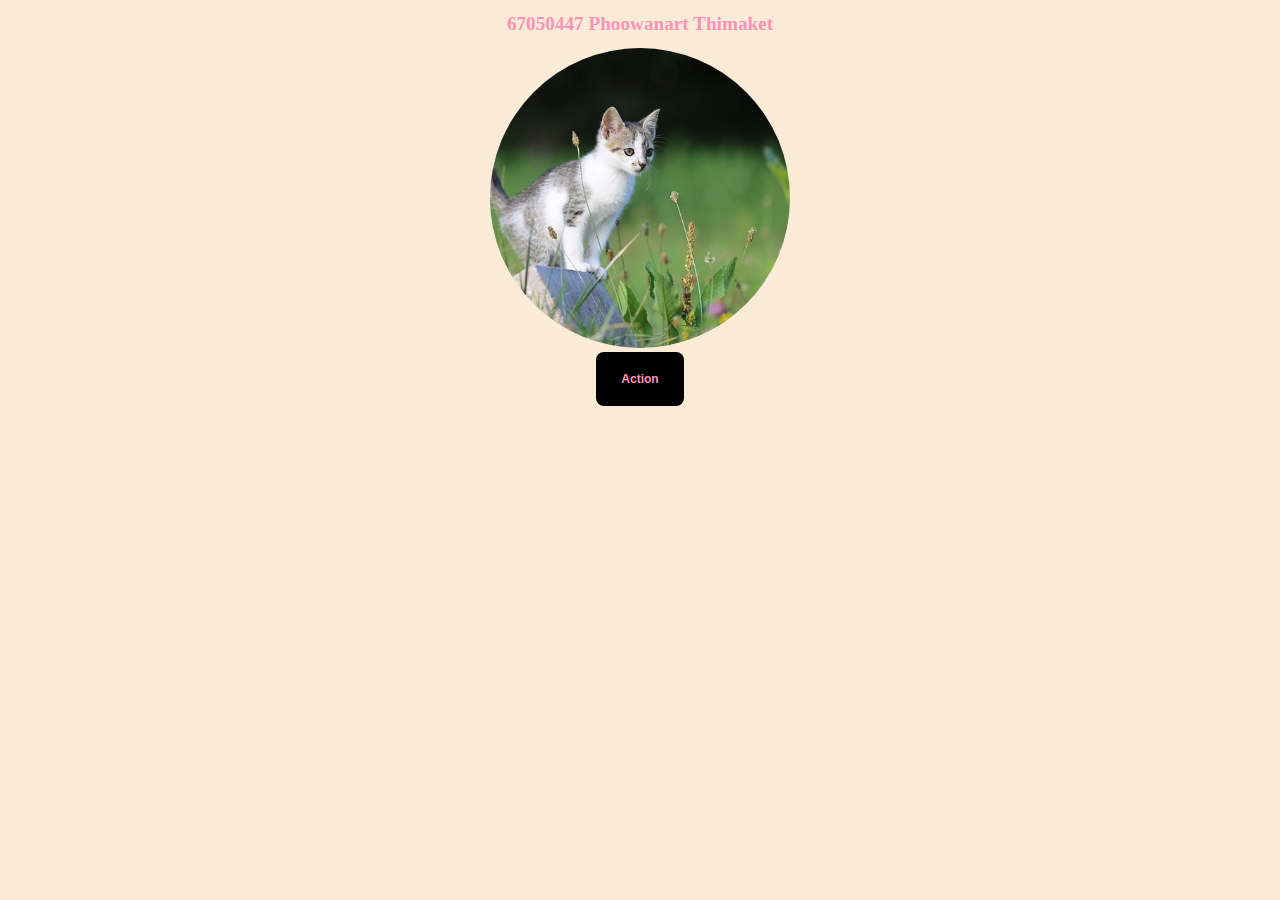
<file: Index.html>
<!DOCTYPE html>
<html lang="en">
<head>
    <meta charset="UTF-8">
    <meta name="viewport" content="width=device-width, initial-scale=1.0">
    <title>Document</title>
    <link rel="stylesheet" href="style.css">
</head>
<body>
    <h1>67050447 Phoowanart Thimaket</h1>
    <img src="KK.jpg">
    <div class="container">
    <button onclick="showAlert()"> <h1>Action</h1></button>
    </div>
    
</body>
<script src="script.js"></script>

</html>
</file>
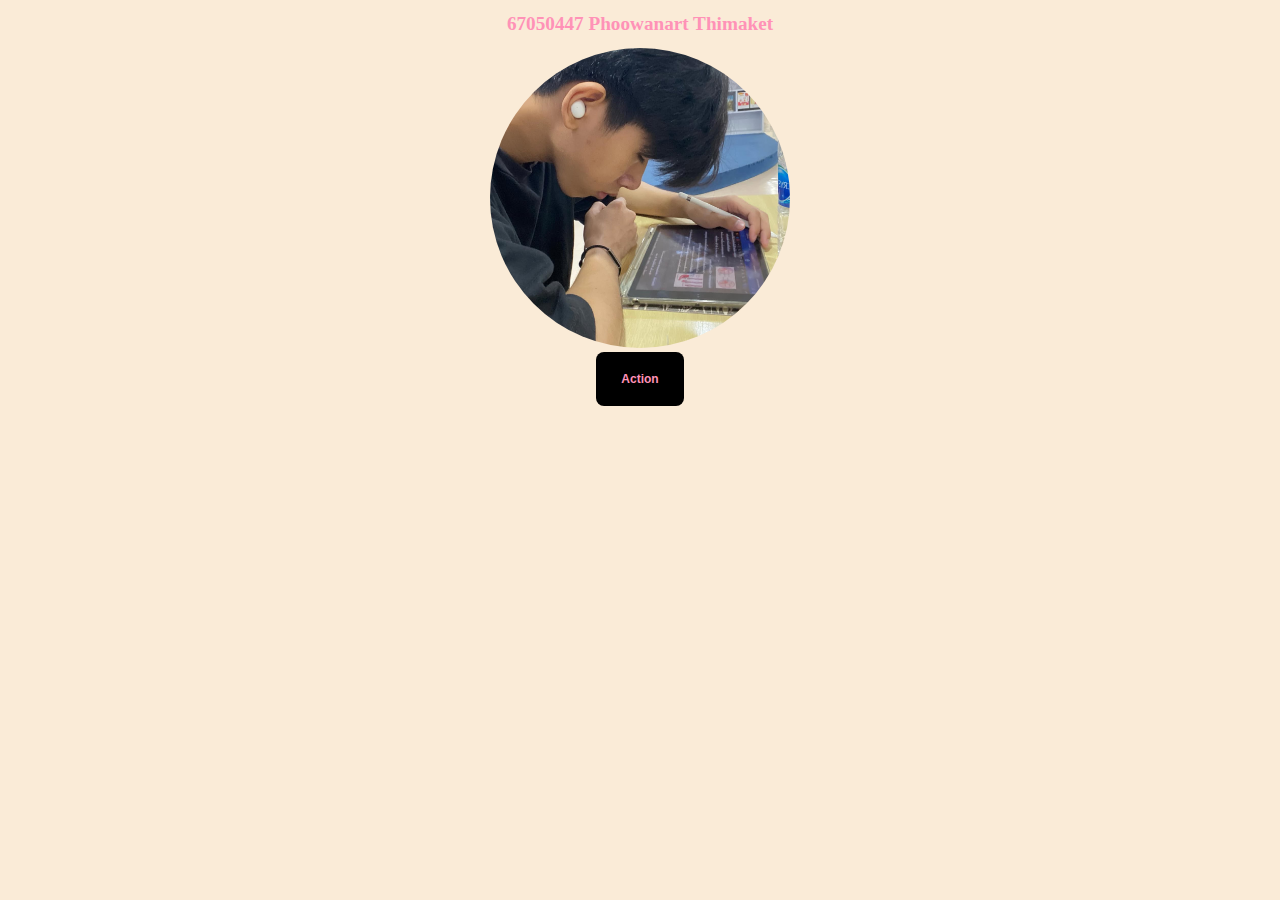
<file: 67050447.html>
<!DOCTYPE html>
<html lang="en">
<head>
    <meta charset="UTF-8">
    <meta name="viewport" content="width=device-width, initial-scale=1.0">
    <title>Document</title>
    <link rel="stylesheet" href="style.css">
</head>
<body>
    <h1>67050447 Phoowanart Thimaket</h1>
    <img src="MM.jpg">
    <div class="container">
    <button onclick="showAlert()"> <h1>Action</h1></button>
    </div>
    
</body>
<script src="script.js"></script>

</html>
</file>
<file: style.css>
h1{
    display: block;
    font-size: larger;
    font-weight: bold;
    color: rgb(255, 146, 183);
}

body{
    background-color: antiquewhite;
    text-align: center;
    font-family: 'Times New Roman', Times, serif;
   
}

img{
    width: 300px;
    height: 300px;
    border-radius: 50%;
    object-fit: cover;
    border: Spx solid #000000;
}

button{
    padding: 12px 25px;
    font-size: 10px;
    background-color: black;
    color: aliceblue;
    border: 3px #000000;
    border-radius: 8px;
    cursor: pointer;
}
</file>
